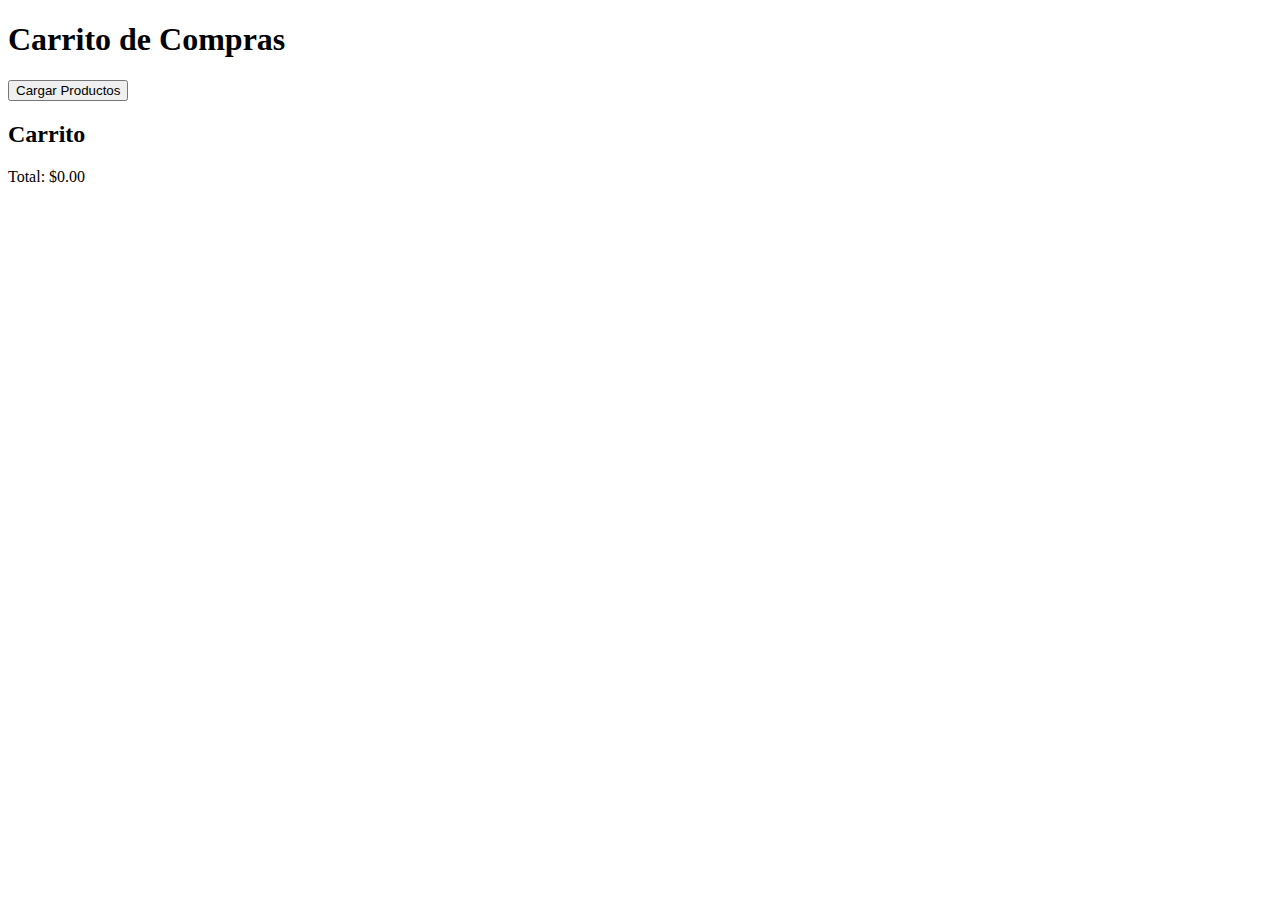
<file: <!DOCTYPE html>.html>
<!DOCTYPE html>
<html lang="es">
<head>
  <meta charset="UTF-8">
  <meta name="viewport" content="width=device-width, initial-scale=1.0">
  <title>Carrito de Compras</title>
</head>
<body>

<h1>Carrito de Compras</h1>

<button onclick="cargarProductos()">Cargar Productos</button>
<div id="productos"></div>
<div id="carrito">
  <h2>Carrito</h2>
  <ul id="lista-carrito"></ul>
  <p>Total: $<span id="total">0.00</span></p>
</div>

<script>
  const apiUrl = 'https://fakestoreapi.com/products';
  let carrito = [];

  function cargarProductos() {
    fetch(apiUrl)
      .then(response => response.json())
      .then(data => mostrarProductos(data))
      .catch(error => console.error('Error:', error));
  }

  function mostrarProductos(productos) {
    const productosDiv = document.getElementById('productos');
    productosDiv.innerHTML = '';

    productos.forEach(producto => {
      const productoDiv = document.createElement('div');
      productoDiv.innerHTML = `
        <p>${producto.title} - $${producto.price}</p>
        <button onclick="agregarAlCarrito(${producto.id}, '${producto.title}', ${producto.price})">Agregar al Carrito</button>
      `;
      productosDiv.appendChild(productoDiv);
    });
  }

  function agregarAlCarrito(id, title, price) {
    const productoEnCarrito = carrito.find(item => item.id === id);

    if (productoEnCarrito) {
      productoEnCarrito.cantidad++;
    } else {
      carrito.push({ id, title, price, cantidad: 1 });
    }

    mostrarCarrito();
  }

  function mostrarCarrito() {
    const listaCarrito = document.getElementById('lista-carrito');
    const totalSpan = document.getElementById('total');
    listaCarrito.innerHTML = '';
    
    let total = 0;

    carrito.forEach(item => {
      const li = document.createElement('li');
      li.textContent = `${item.title} x${item.cantidad} - $${item.price * item.cantidad}`;
      listaCarrito.appendChild(li);

      total += item.price * item.cantidad;
    });

    totalSpan.textContent = total.toFixed(2);
  }
</script>

</body>
</html>
</file>
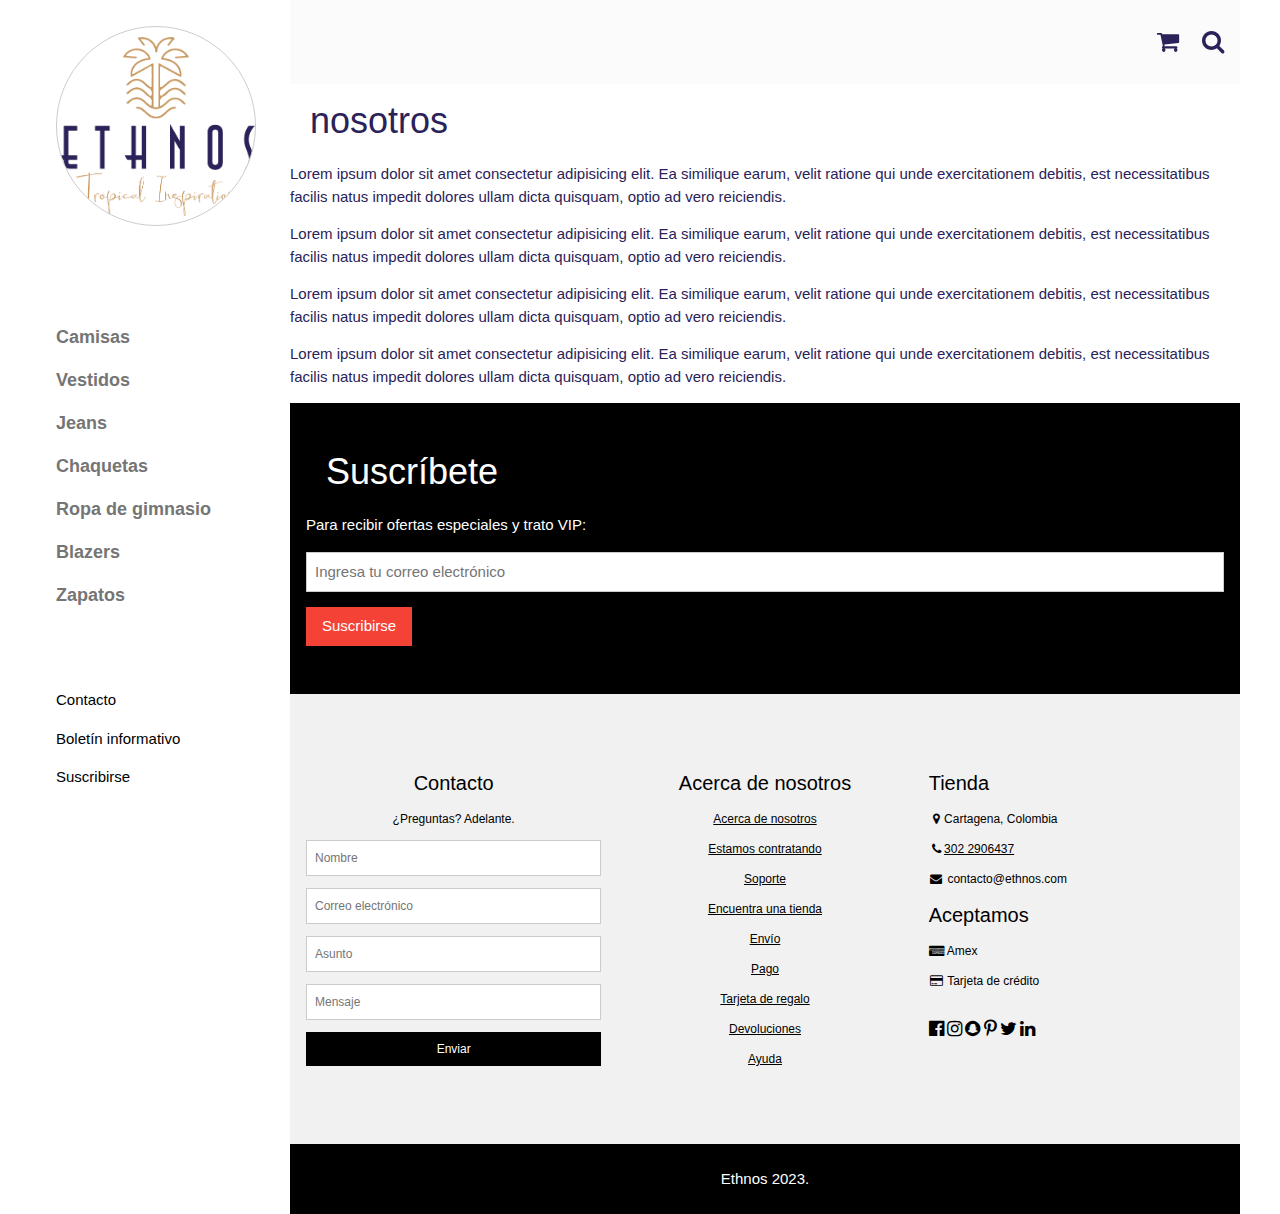
<file: pages/nosotros.html>
<!DOCTYPE html>
<html lang="es">
<head>
    <meta charset="UTF-8">
    <meta name="viewport" content="width=device-width, initial-scale=1.0">
    <title>Ethnos - Nosotros</title>
    <link rel="stylesheet" href="../css/style.css">
    <link rel="stylesheet" href="https://www.w3schools.com/w3css/4/w3.css">
    <link rel="stylesheet" href="https://fonts.googleapis.com/css?family=Roboto">
    <link rel="stylesheet" href="https://fonts.googleapis.com/css?family=Montserrat">
    <link rel="stylesheet" href="https://cdnjs.cloudflare.com/ajax/libs/font-awesome/4.7.0/css/font-awesome.min.css">
</head>
<body>
    <body class="w3-content" style="max-width:1200px">

        <!-- Barra lateral/menú -->
        <nav class="w3-sidebar w3-bar-block w3-white w3-collapse w3-top" style="z-index: 3; width: 250px; display: none;" id="mySidebar">
          <div class="w3-container w3-display-container w3-padding-16">
            <h3 class="w3-wide"><div class="logo"></div></h3>
          </div>
          <div class="w3-padding-64 w3-large w3-text-grey" style="font-weight:bold">
            <a href="#" class="w3-bar-item w3-button">Camisas</a>
            <a href="#" class="w3-bar-item w3-button">Vestidos</a>
            <a href="#" class="w3-bar-item w3-button">Jeans</a>
            <a href="#" class="w3-bar-item w3-button">Chaquetas</a>
            <a href="#" class="w3-bar-item w3-button">Ropa de gimnasio</a>
            <a href="#" class="w3-bar-item w3-button">Blazers</a>
            <a href="#" class="w3-bar-item w3-button">Zapatos</a>
          </div>
          <a href="#footer" class="w3-bar-item w3-button w3-padding">Contacto</a> 
          <a href="" class="w3-bar-item w3-button w3-padding">Boletín informativo</a> 
          <a href="#footer" class="w3-bar-item w3-button w3-padding">Suscribirse</a>
        </nav>
        <!-- CONTENIDO DE LA PÁGINA -->
        <div class="w3-main" style="margin-left:250px">
            <!-- Encabezado superior -->
            <header class="w3-container w3-xlarge">
                <p class="w3-right">
                  <i class="fa fa-shopping-cart w3-margin-right"></i>
                  <i class="fa fa-search"></i>
                </p>
              </header>
              <div class="main">
                <h1>
                    nosotros
                </h1>

                <p>
                    Lorem ipsum dolor sit amet consectetur adipisicing elit. Ea similique earum, velit ratione qui unde exercitationem debitis, est necessitatibus facilis natus impedit dolores ullam dicta quisquam, optio ad vero reiciendis.
                </p>
                <p>
                    Lorem ipsum dolor sit amet consectetur adipisicing elit. Ea similique earum, velit ratione qui unde exercitationem debitis, est necessitatibus facilis natus impedit dolores ullam dicta quisquam, optio ad vero reiciendis.
                </p>
                <p>
                    Lorem ipsum dolor sit amet consectetur adipisicing elit. Ea similique earum, velit ratione qui unde exercitationem debitis, est necessitatibus facilis natus impedit dolores ullam dicta quisquam, optio ad vero reiciendis.
                </p>
                <p>
                    Lorem ipsum dolor sit amet consectetur adipisicing elit. Ea similique earum, velit ratione qui unde exercitationem debitis, est necessitatibus facilis natus impedit dolores ullam dicta quisquam, optio ad vero reiciendis.
                </p>
              </div>
             <!-- Sección de suscripción -->
         <div class="w3-container w3-black w3-padding-32">
            <h1>Suscríbete</h1>
            <p>Para recibir ofertas especiales y trato VIP:</p>
            <p><input class="w3-input w3-border" type="text" placeholder="Ingresa tu correo electrónico" style="width:100%"></p>
            <button type="button" class="w3-button w3-red w3-margin-bottom">Suscribirse</button>
          </div>
          <!-- Pie de página -->
          <footer class="w3-padding-64 w3-light-grey w3-small w3-center" id="footer">
            <div class="w3-row-padding">
              <div class="w3-col s4">
                <h4>Contacto</h4>
                <p>¿Preguntas? Adelante.</p>
                <form action="/action_page.php" target="_blank">
                  <p><input class="w3-input w3-border" type="text" placeholder="Nombre" name="Nombre" required=""></p>
                  <p><input class="w3-input w3-border" type="text" placeholder="Correo electrónico" name="Correo electrónico" required=""></p>
                  <p><input class="w3-input w3-border" type="text" placeholder="Asunto" name="Asunto" required=""></p>
                  <p><input class="w3-input w3-border" type="text" placeholder="Mensaje" name="Mensaje" required=""></p>
                  <button type="submit" class="w3-button w3-block w3-black">Enviar</button>
                </form>
              </div>
        
              <div class="w3-col s4">
                <h4>Acerca de nosotros</h4>
                <p><a href="./pages/nosotros.html">Acerca de nosotros</a></p>
                <p><a href="#">Estamos contratando</a></p>
                <p><a href="#">Soporte</a></p>
                <p><a href="#">Encuentra una tienda</a></p>
                <p><a href="#">Envío</a></p>
                <p><a href="#">Pago</a></p>
                <p><a href="#">Tarjeta de regalo</a></p>
                <p><a href="#">Devoluciones</a></p>
                <p><a href="#">Ayuda</a></p>
              </div>
        
              <div class="w3-col s4 w3-justify">
                <h4>Tienda</h4>
                <p><i class="fa fa-fw fa-map-marker"></i>Cartagena, Colombia</p>
                <p><i class="fa fa-fw fa-phone"></i><a href="tel:+573022906437">302 2906437</a></p>
                <p><i class="fa fa-fw fa-envelope"></i> contacto@ethnos.com</p>
                <h4>Aceptamos</h4>
                <p><i class="fa fa-fw fa-cc-amex"></i> Amex</p>
                <p><i class="fa fa-fw fa-credit-card"></i> Tarjeta de crédito</p>
                <br>
                <i class="fa fa-facebook-official w3-hover-opacity w3-large"></i>
                <i class="fa fa-instagram w3-hover-opacity w3-large"></i>
                <i class="fa fa-snapchat w3-hover-opacity w3-large"></i>
                <i class="fa fa-pinterest-p w3-hover-opacity w3-large"></i>
                <i class="fa fa-twitter w3-hover-opacity w3-large"></i>
                <i class="fa fa-linkedin w3-hover-opacity w3-large"></i>
              </div>
            </div>
          </footer>
        
          <div class="w3-black w3-center w3-padding-24">Ethnos 2023.</a></div>
        
          <!-- Fin del contenido de la página -->       
        </div>
        
</body>
</html>
</file>
<file: css/style.css>
:root {
    --principal1: #2a2258;
    --principal2: #c89961;
  }
.w3-xlarge{
    top: 0;
    position: sticky;
    z-index: 100;
    background-color: #cccccc15;
}
.logo{
    background-image: url("../img/ethnos_logo.png");
    background-position: center;
    background-repeat: no-repeat;
    background-size: contain;
    width: 200px;
    height: 200px;
    border-radius: 50%;
    border: 1px solid #ccc;
}

.imgheader{
    max-width: 918px;
    max-height: 612px;
}

.navlist{
    list-style: none;
    padding-left: 0;
}

body{
    color: var(--principal1);
}
h1{
    padding-left: 20px;
}
ul#lista-carrito{
    list-style: none;
}

ul#lista-carrito li{border-bottom: solid 1px gray;}

.carito p{
    font-weight: bold;
    margin: 10px;
}

.container{
    
    display: grid;
    grid-template-columns: repeat(3, 3fr);
    grid-template-rows: repeat(1, 2fr);
    grid-column-gap: 10px;
    grid-row-gap: 10px;
}
.card{

border: 1px solid lightgray;
box-shadow: 2px 2px 8px 4px #d3d3d3d1;
border-radius:15px;
font-family: sans-serif;
display: grid;

}

.card__title{
font-size: 15px;
padding: 10px 10px 0 10px;;
}

.card__body{
padding: 10px;
}

.card img{
width: 100%;
}

.card__footer{

padding: 10px;
text-align:center;
}

.red{
    text-transform: uppercase;
    font-weight: lighter;
    border-bottom: solid 1px rgba(255, 255, 255, 0.209);
    padding-bottom: 5px;
}

.eliminar-producto{
    color: red;
    font-size: larger;
}
</file>
